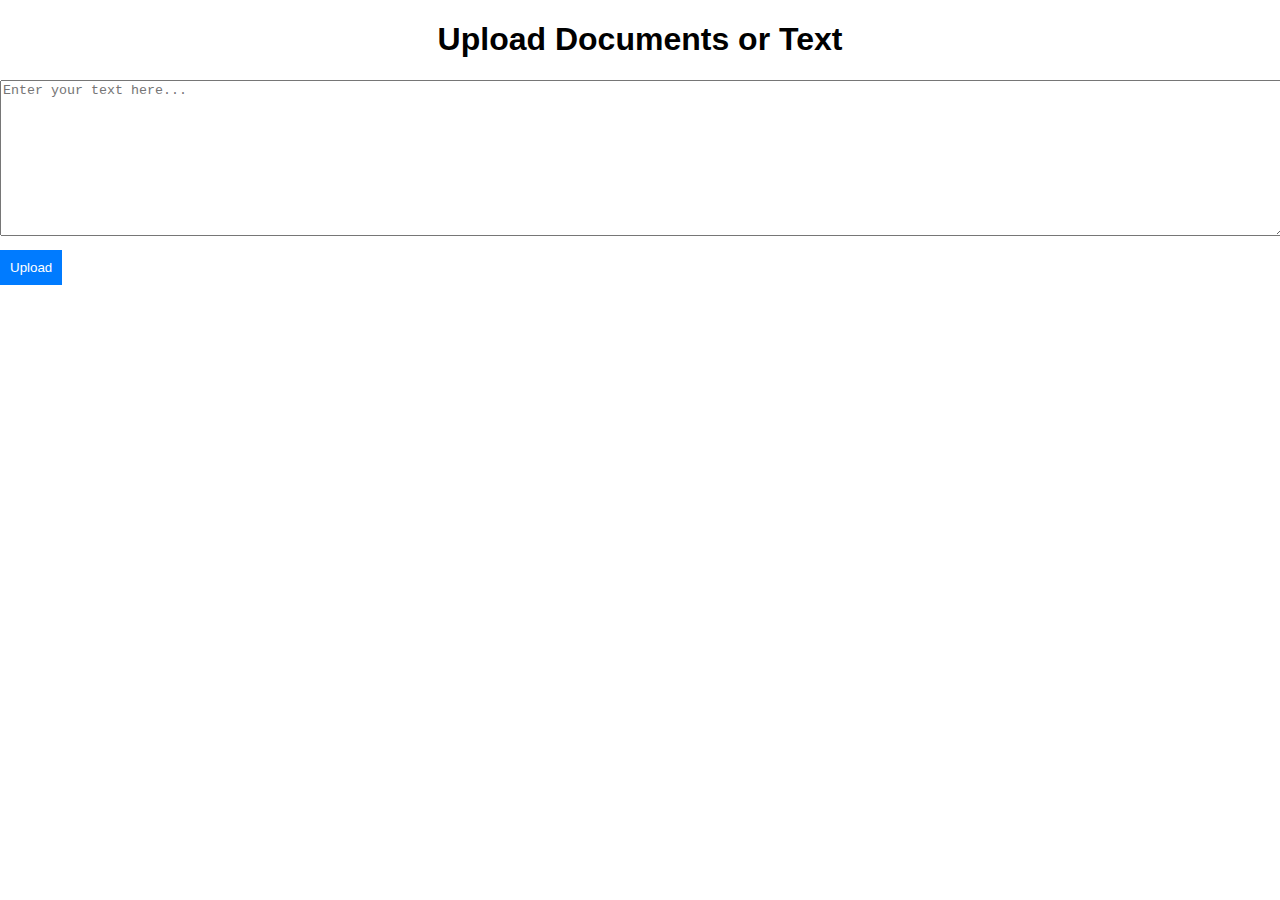
<file: frontend/index.html>
<!DOCTYPE html>
<html lang="en">
<head>
    <meta charset="UTF-8">
    <meta name="viewport" content="width=device-width, initial-scale=1.0">
    <title>Upload Docs or Text</title>
    <link rel="stylesheet" href="style.css">
</head>
<body>
    <h1>Upload Documents or Text</h1>
    
    <textarea id="uploadText" rows="10" cols="50" placeholder="Enter your text here..."></textarea><br>
    <button onclick="upload()">Upload</button>

    <script src="script.js"></script>
</body>
</html>
</file>
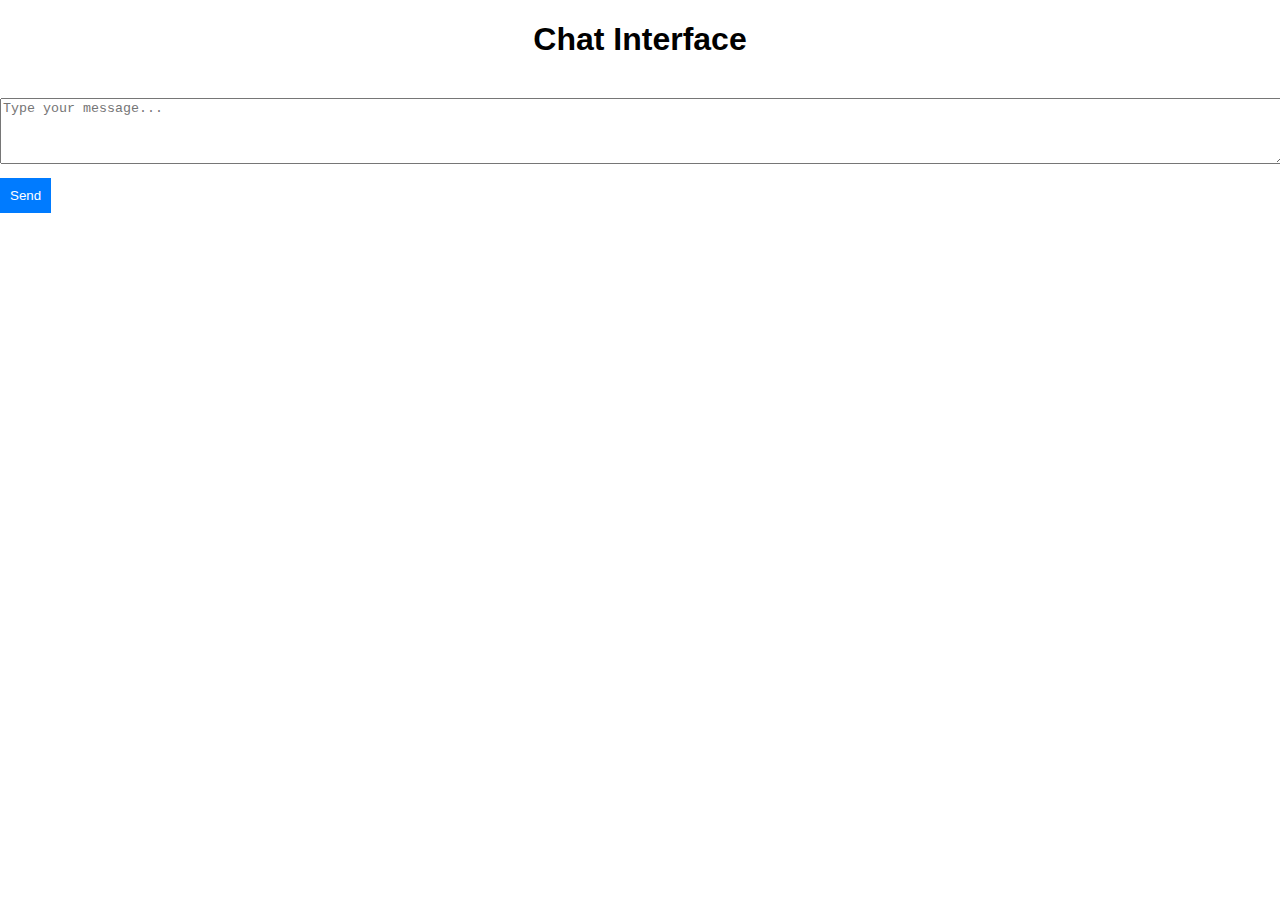
<file: frontend/chat.html>
<!DOCTYPE html>
<html lang="en">
<head>
    <meta charset="UTF-8">
    <meta name="viewport" content="width=device-width, initial-scale=1.0">
    <title>Chat Interface</title>
    <link rel="stylesheet" href="style.css">
</head>
<body>
    <h1>Chat Interface</h1>
    
    <div id="chat"></div><br>
    <textarea id="userInput" rows="4" cols="50" placeholder="Type your message..."></textarea><br>
    <button onclick="chat()">Send</button>

    <script src="script.js"></script>
</body>
</html>
</file>
<file: frontend/style.css>
body {
    font-family: Arial, sans-serif;
    margin: 0;
    padding: 0;
}

h1 {
    text-align: center;
}

textarea {
    width: 100%;
    margin-bottom: 10px;
}

button {
    padding: 10px;
    background-color: #007bff;
    color: white;
    border: none;
    cursor: pointer;
}

button:hover {
    background-color: #0056b3;
}
</file>
